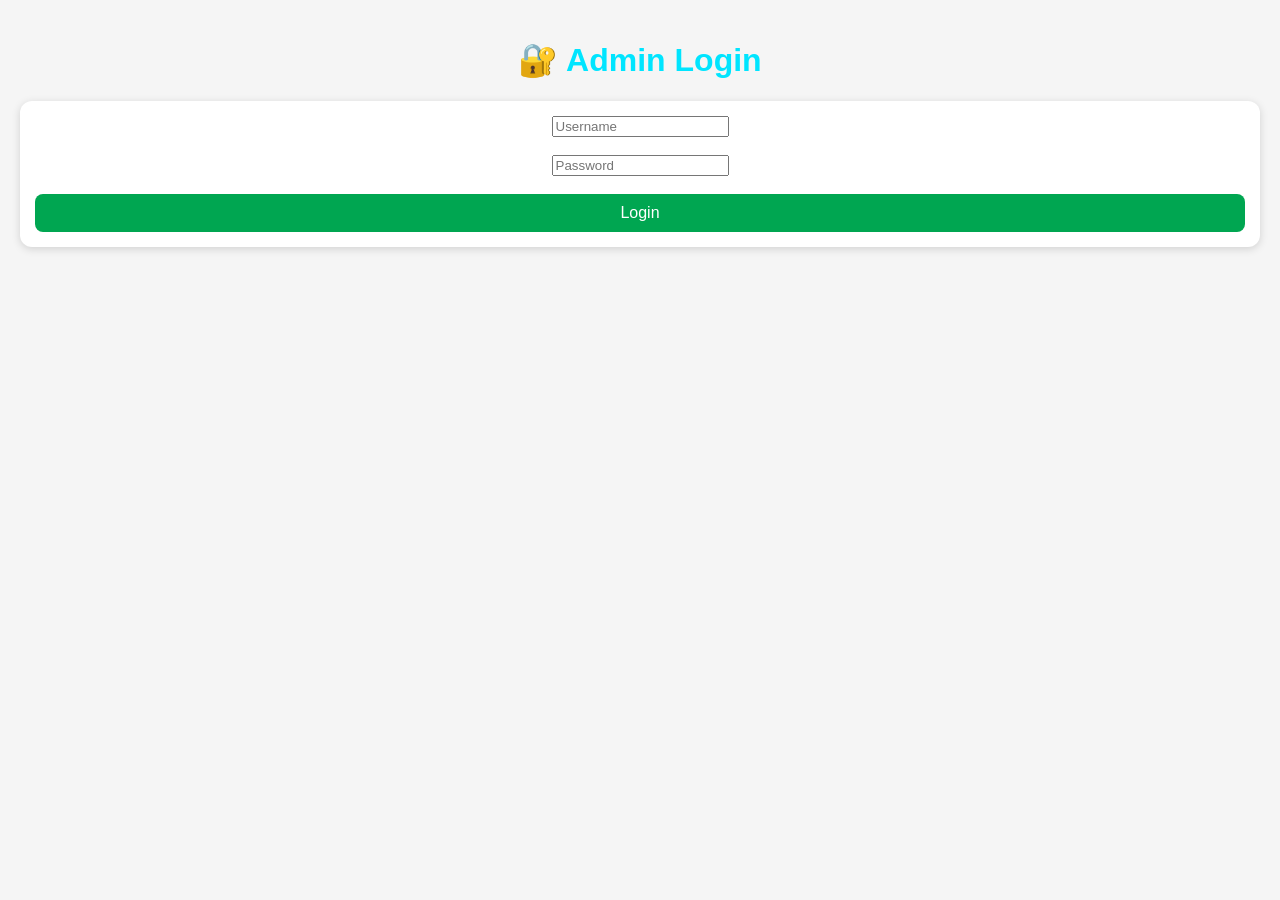
<file: login.html>
<!DOCTYPE html>
<html lang="en">
<head>
<meta charset="UTF-8">
<meta name="viewport" content="width=device-width, initial-scale=1.0">
<title>Admin Login</title>
<link rel="stylesheet" href="style.css">
</head>
<body>

<h1>🔐 Admin Login</h1>

<div class="app-card">
    <input type="text" id="username" placeholder="Username"><br><br>

    <input type="password" id="password" placeholder="Password"><br><br>

    <button onclick="login()">Login</button>
</div>

<script>
function login() {
    const username = document.getElementById("username").value;
    const password = document.getElementById("password").value;

    if (username === "admin" && password === "1234") {
        window.location.href = "admin.html";
    } else {
        alert("Wrong Username or Password");
    }
}
</script>

</body>
</html>
</file>
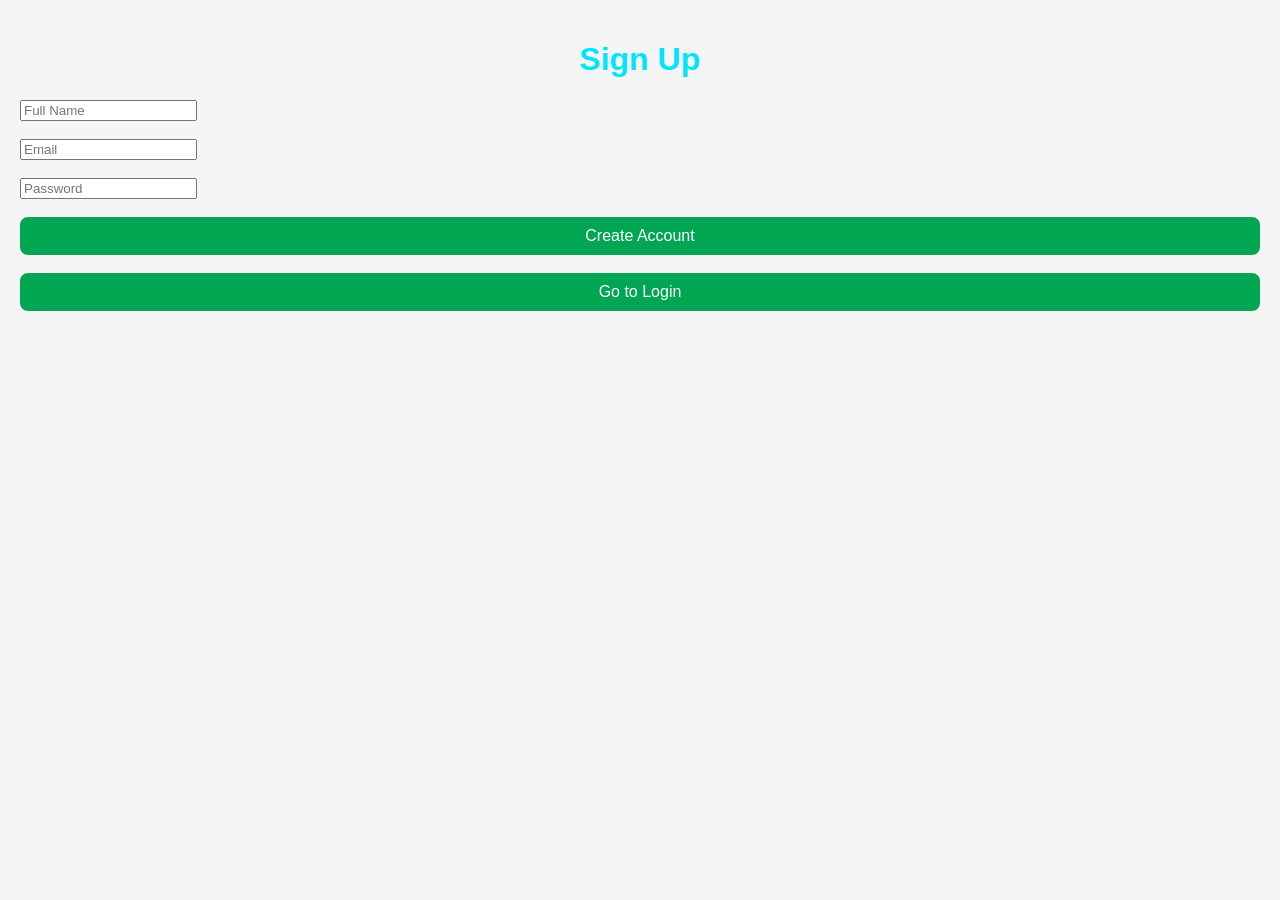
<file: signup.html>
<!DOCTYPE html>
<html>

<head>
    <title>Sign Up - Mini Store</title>
    <link rel="stylesheet" href="style.css">
</head>

<body>

    <h1>Sign Up</h1>

    <input type="text" placeholder="Full Name">

    <br><br>

    <input type="email" placeholder="Email">

    <br><br>

    <input type="password" placeholder="Password">

    <br><br>

    <button>Create Account</button>

    <br><br>

    <button onclick="window.location.href='login.html'">
        Go to Login
    </button>

</body>

</html>
</file>
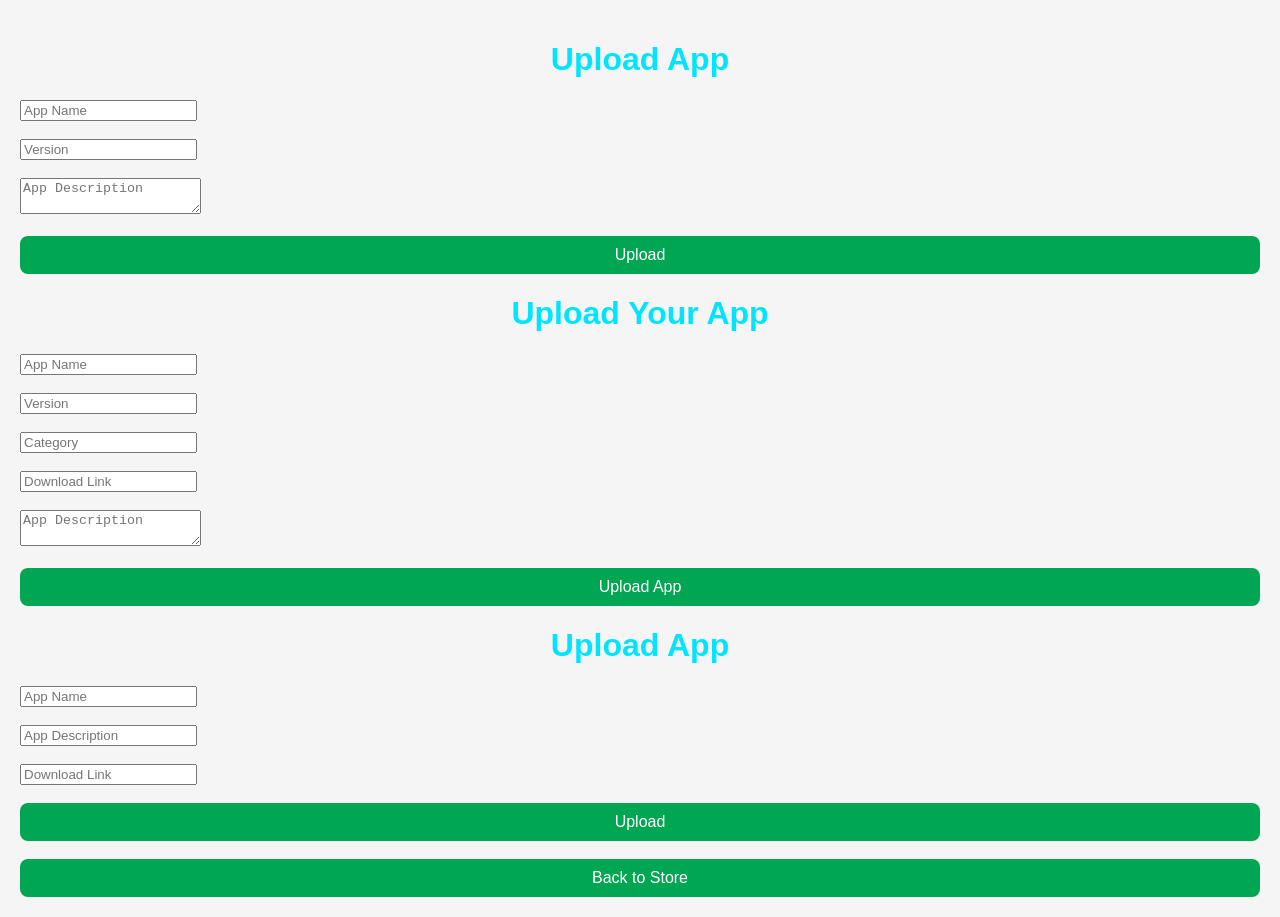
<file: upload.html>
<!DOCTYPE html>
<html>

<head>
    <title>Upload App - Mini Store</title>
    <link rel="stylesheet" href="style.css">
</head>

<body>

    <h1>Upload App</h1>

    <input type="text" placeholder="App Name">

    <br><br>

    <input type="text" placeholder="Version">

    <br><br>

    <textarea placeholder="App Description"></textarea>

    <br><br>

    <button>Upload</button>

</body>

</html><!DOCTYPE html>
<html>

<head>
    <title>Upload App</title>
    <link rel="stylesheet" href="style.css">
</head>

<body>

    <h1>Upload Your App</h1>

    <input type="text" placeholder="App Name">

    <br><br>

    <input type="text" placeholder="Version">

    <br><br>

    <input type="text" placeholder="Category">

    <br><br>

    <input type="url" placeholder="Download Link">

    <br><br>

    <textarea placeholder="App Description"></textarea>

    <br><br>

    <button>Upload App</button>

</body>

</html><!DOCTYPE html>
<html>

<head>
    <title>Upload App</title>
    <link rel="stylesheet" href="style.css">
</head>

<body>

<h1>Upload App</h1>

<input type="text" placeholder="App Name">

<br><br>

<input type="text" placeholder="App Description">

<br><br>

<input type="text" placeholder="Download Link">

<br><br>

<button>Upload</button>

<br><br>

<button onclick="window.location.href='index.html'">
Back to Store
</button>

</body>

</html>
</file>
<file: style.css>
body {
    margin: 0;
    padding: 20px;
    background: #121212;
    color: white;
    font-family: Arial, sans-serif;
}

h1 {
    text-align: center;
    color: #00e5ff;
}

#search {
    width: 100%;
    padding: 12px;
    margin: 20px 0;
    border: none;
    border-radius: 10px;
    font-size: 16px;
}

.app-card {
    background: #1e1e1e;
    border-radius: 12px;
    padding: 15px;
    margin-bottom: 15px;
    text-align: center;
}

.app-card img {
    width: 80px;
    height: 80px;
    border-radius: 20px;
}

.app-card h2 {
    margin: 10px 0 5px;
}

.app-card p {
    color: #ccc;
}

button {
    width: 100%;
    padding: 12px;
    background: #00c853;
    color: white;
    border: none;
    border-radius: 8px;
    font-size: 16px;
    cursor: pointer;
}

button:hover {
    background: #00a844;
}body {
    font-family: Arial, sans-serif;
    background: #f5f5f5;
    margin: 0;
    padding: 20px;
}

h1 {
    text-align: center;
}

#search {
    width: 100%;
    padding: 10px;
    margin-bottom: 20px;
    border-radius: 8px;
    border: 1px solid #ccc;
}

.app-card {
    background: white;
    padding: 15px;
    margin-bottom: 15px;
    border-radius: 12px;
    box-shadow: 0 2px 8px rgba(0,0,0,0.15);
    text-align: center;
}

.app-card img {
    border-radius: 15px;
}

button {
    background: #00a651;
    color: white;
    border: none;
    padding: 10px 20px;
    border-radius: 8px;
    cursor: pointer;
}.dark {
    background: #121212;
    color: white;
}

.dark .app-card {
    background: #222;
    color: white;
}

.dark input {
    background: #333;
    color: white;
    border: 1px solid #555;
}
</file>
